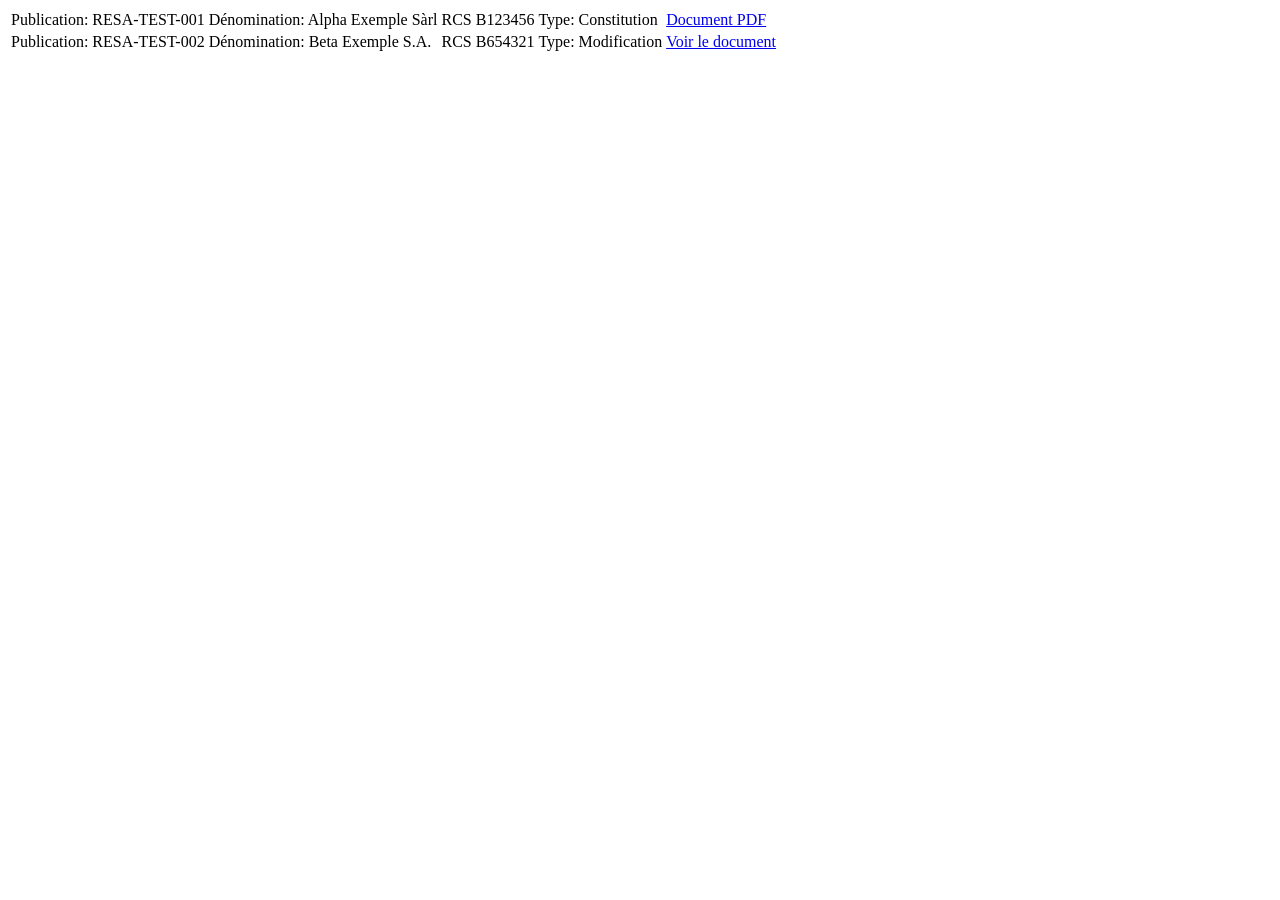
<file: tests/fixtures/resa_journal_sample.html>
<!doctype html><html><head><title>RESA sample fixture</title></head><body><table><tbody>
<tr><td>Publication: RESA-TEST-001</td><td>Dénomination: Alpha Exemple Sàrl</td><td>RCS B123456</td><td>Type: Constitution</td><td><a href="/public/docs/alpha.pdf">Document PDF</a></td></tr>
<tr><td>Publication: RESA-TEST-002</td><td>Dénomination: Beta Exemple S.A.</td><td>RCS B654321</td><td>Type: Modification</td><td><a href="/public/document/beta">Voir le document</a></td></tr>
</tbody></table></body></html>
</file>
